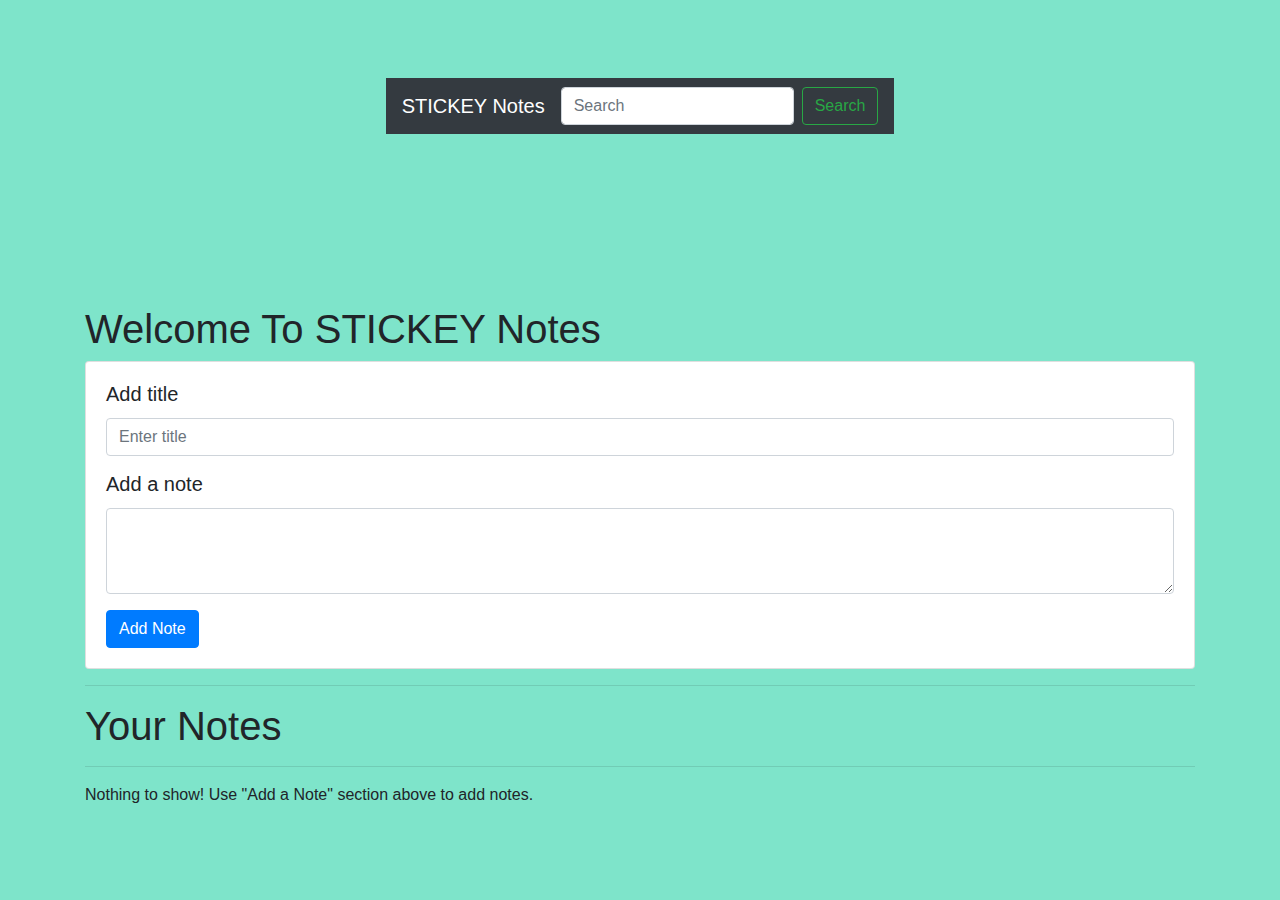
<file: Notes.html>
<!DOCTYPE html>
<html lang="en">

<head>
    <meta charset="UTF-8">
    <meta name="viewport" content="width=device-width, initial-scale=1.0">
    <meta http-equiv="X-UA-Compatible" content="ie=edge">
    <title>Notes App</title>
    <link rel="stylesheet" href="https://stackpath.bootstrapcdn.com/bootstrap/4.3.1/css/bootstrap.min.css"
        integrity="sha384-ggOyR0iXCbMQv3Xipma34MD+dH/1fQ784/j6cY/iJTQUOhcWr7x9JvoRxT2MZw1T" crossorigin="anonymous">
<link rel="stylesheet" href="style.css">
</head>

<body >

    <nav class="navbar navbar-expand-lg navbar-dark bg-dark">
        <a class="navbar-brand" href="#">STICKEY Notes</a>
          <button class="navbar-toggler" type="button" data-toggle="collapse" data-target="#navbarSupportedContent"
            aria-controls="navbarSupportedContent" aria-expanded="false" aria-label="Toggle navigation">
            <span class="navbar-toggler-icon"></span>
        </button>

        <div class="collapse navbar-collapse" id="navbarSupportedContent">
            <ul class="navbar-nav mr-auto">
                <li class="nav-item active">
                   
                </li>

            </ul>
            <form class="form-inline my-2 my-lg-0">
                <input class="form-control mr-sm-2" id="searchTxt" type="search" placeholder="Search"
                    aria-label="Search">
                <button class="btn btn-outline-success my-2 my-sm-0" type="submit">Search</button>
            </form>
        </div>
    </nav>


    <div class="container my-3">
        <h1>Welcome To STICKEY Notes</h1>

       <div class="container">
        
    </div>   

   <div class="card">
            <div class="card-body">
                <div class="form-group">
                    <h5 class="card-title">Add title</h5>
                    <input type="text" class="form-control" id="addTitle" aria-describedby="title"
                        placeholder="Enter title">
                </div>
                <h5 class="card-title">Add a note</h5>
                <div class="form-group">
                    <textarea class="form-control" id="addTxt" rows="3"></textarea>
                </div>
                <button class="btn btn-primary" id="addBtn">Add Note</button>
            </div>
        </div>
        <hr>
        <h1>Your Notes</h1>
        <hr>
        <div id="notes" class="row container-fluid"> </div>
    </div>

    <script src="https://cdn.jsdelivr.net/npm/@popperjs/core@2.6.0/dist/umd/popper.min.js" integrity="sha384-KsvD1yqQ1/1+IA7gi3P0tyJcT3vR+NdBTt13hSJ2lnve8agRGXTTyNaBYmCR/Nwi" crossorigin="anonymous"></script>
<script src="https://cdn.jsdelivr.net/npm/bootstrap@5.0.0-beta2/dist/js/bootstrap.min.js" integrity="sha384-nsg8ua9HAw1y0W1btsyWgBklPnCUAFLuTMS2G72MMONqmOymq585AcH49TLBQObG" crossorigin="anonymous"></script>
    <script src="js/app.js"></script>
</body>

</html>
</file>
<file: style.css>
body {
    background: rgb(126, 228, 202);
    margin: 0;
    height: 100vh;
    display: grid;
    justify-items: center;
    align-items:center;
    
}
</file>
